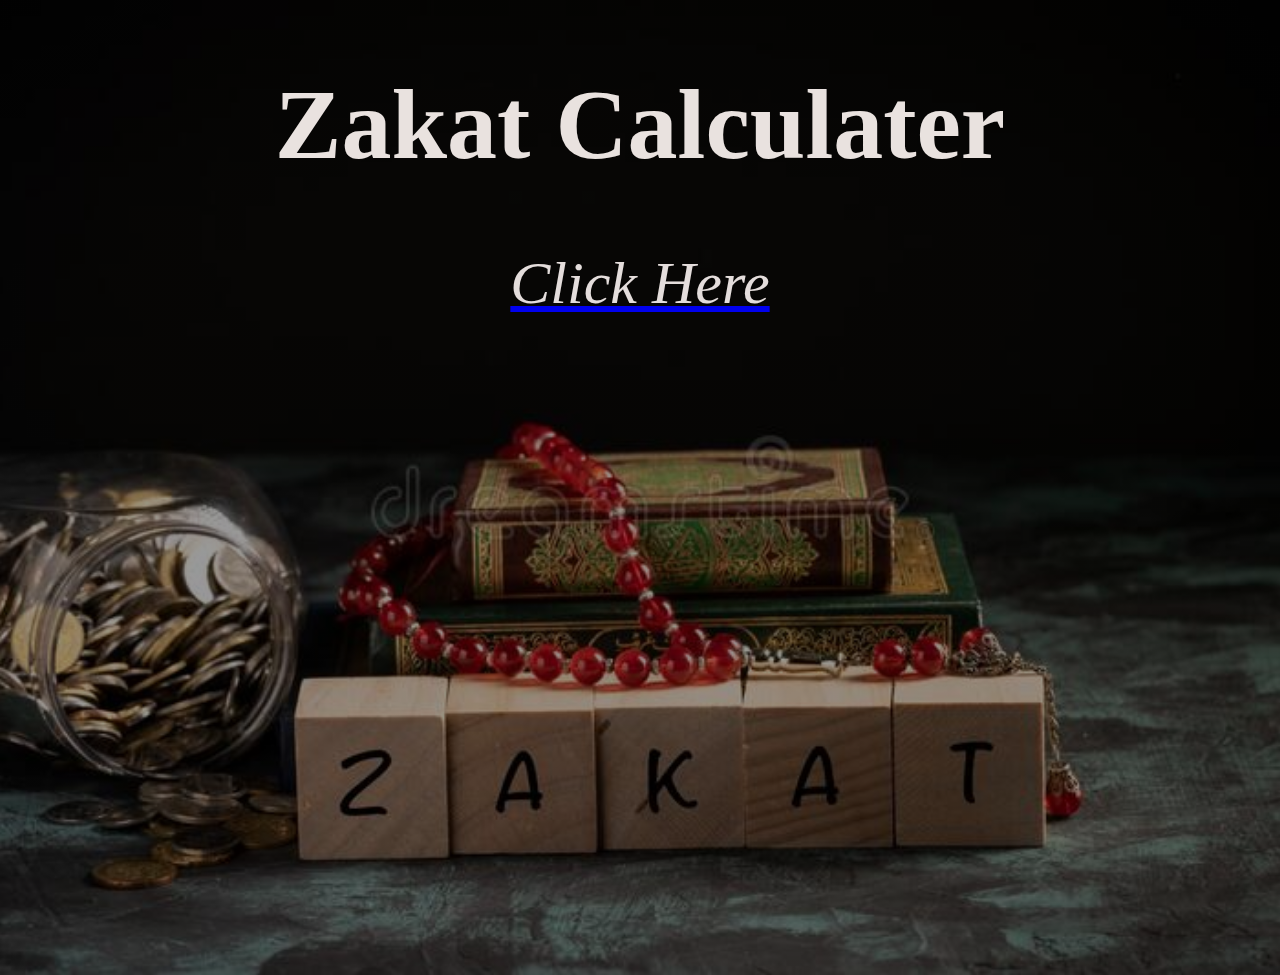
<file: index.html>
<!DOCTYPE html>
<html lang="en">
<head>
    <meta charset="UTF-8">
    <meta http-equiv="X-UA-Compatible" content="IE=edge">
    <meta name="viewport" content="width=, initial-scale=1.0">
    <title>Document</title>
    <link rel="stylesheet" href="index2.css">
</head>
<body>
<h1>Zakat Calculater</h1>
<a href="zakat.html"><p>Click Here</p></a>
</body>
</html>
</file>
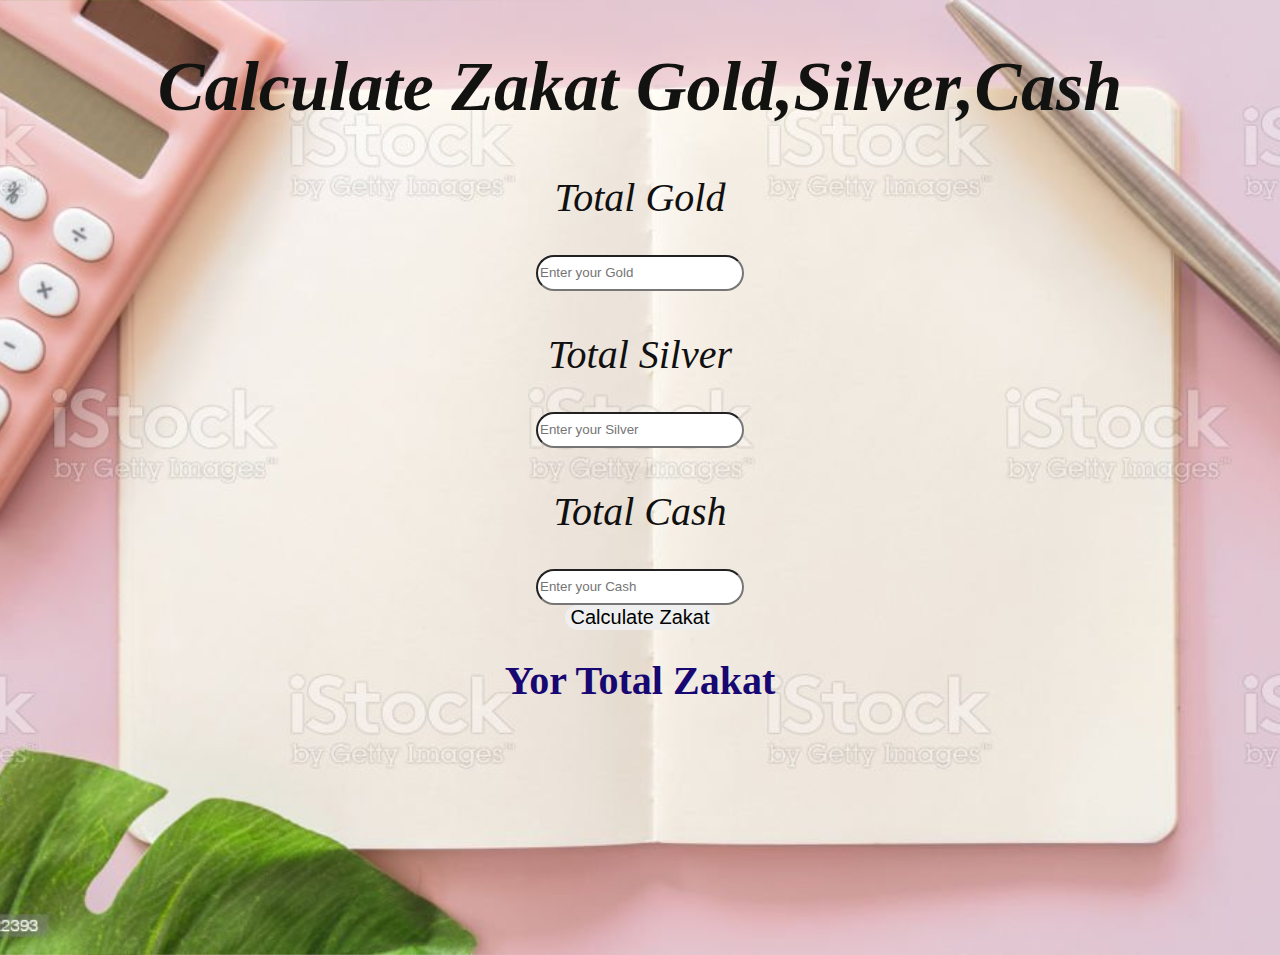
<file: zakat.html>
<!DOCTYPE html>
<html lang="en">
<head>
    <meta charset="UTF-8">
    <meta http-equiv="X-UA-Compatible" content="IE=edge">
    <meta name="viewport" content="width=, initial-scale=1.0">
    <title>Document</title>
    <link rel="stylesheet" href="date28.css">
</head>
<body class="m">
    
    
    <h2>Calculate Zakat Gold,Silver,Cash</h2>
    <p>Total Gold</p>
    <input type="number" id="amount1" placeholder="Enter your Gold"><br>
    <p>Total Silver</p>
    <input type="number" id="amount2" placeholder="Enter your Silver"><br>
    <p>Total Cash</p>
    <input type="number" id="amount3" placeholder="Enter your Cash"><br>

    <button onclick="
    let gold=document.getElementById('amount1').value;
  let goldAmount = gold*120000;
  
    let silver=document.getElementById('amount2').value;
    let silverAmount=silver*1500;

    let cash = document.getElementById('amount3').value;


    let goldAmountD = goldAmount /40;
    let silverAmountD = silverAmount /40;
    let cashD = cash /40;
  let totalZakat = goldAmountD + silverAmountD + cashD;

  document.getElementById('heading').innerText=totalZakat;">
    Calculate Zakat
</button>

  <h1 id="heading"> Yor Total Zakat</h1>
</body>
</html>
</file>
<file: index2.css>
h1{
    text-align: center;
    font-size: 100px;
    color: rgb(233, 226, 223);
}
p{
    text-align: center;
    font-size: 60px;
    color: rgb(228, 221, 220);
    font-style: oblique;
}
body{
    
    background:  linear-gradient(rgba(0,0,0,0.40),rgba(0,0,0,0.40)),url('qu.jpg');
    width: 100%px;
    height: 100vh;
  background-size: cover;
  background-position: center;
  
}
</file>
<file: date28.css>
.m{
    
    text-align: center;
}
body{
   
    background: url(wi.jpg);
    width: 100%px;
    height: 100vh;
  background-size: cover;
  background-position: center;
  
} 
h2 {
    display: block;
    font-size: 2em;
    margin-block-start: 0.67em;
    margin-block-end: 0.67em;
    margin-inline-start: 0px;
    margin-inline-end: 0px;
    font-weight: bold;
    font-size: 50px;
    font-style: italic;
}
input{
    width: 200px;
    height: 30px;
    border-radius: 20px;
    margin-top: -6px;
}
p{
    font-size: 40px;
   font-style: initial;
    color: rgb(17, 16, 17);
    font-size: 40px;
    font-style: italic;
}
h2{
    color:rgb(18, 19, 17);
    font-size: 70px;
}
button{
    border-radius: 30px;
    font-size: 20px;
    border: 20px;
}
h1{
    color: rgb(23, 7, 114);
    font-size: 40px;
}
</file>
